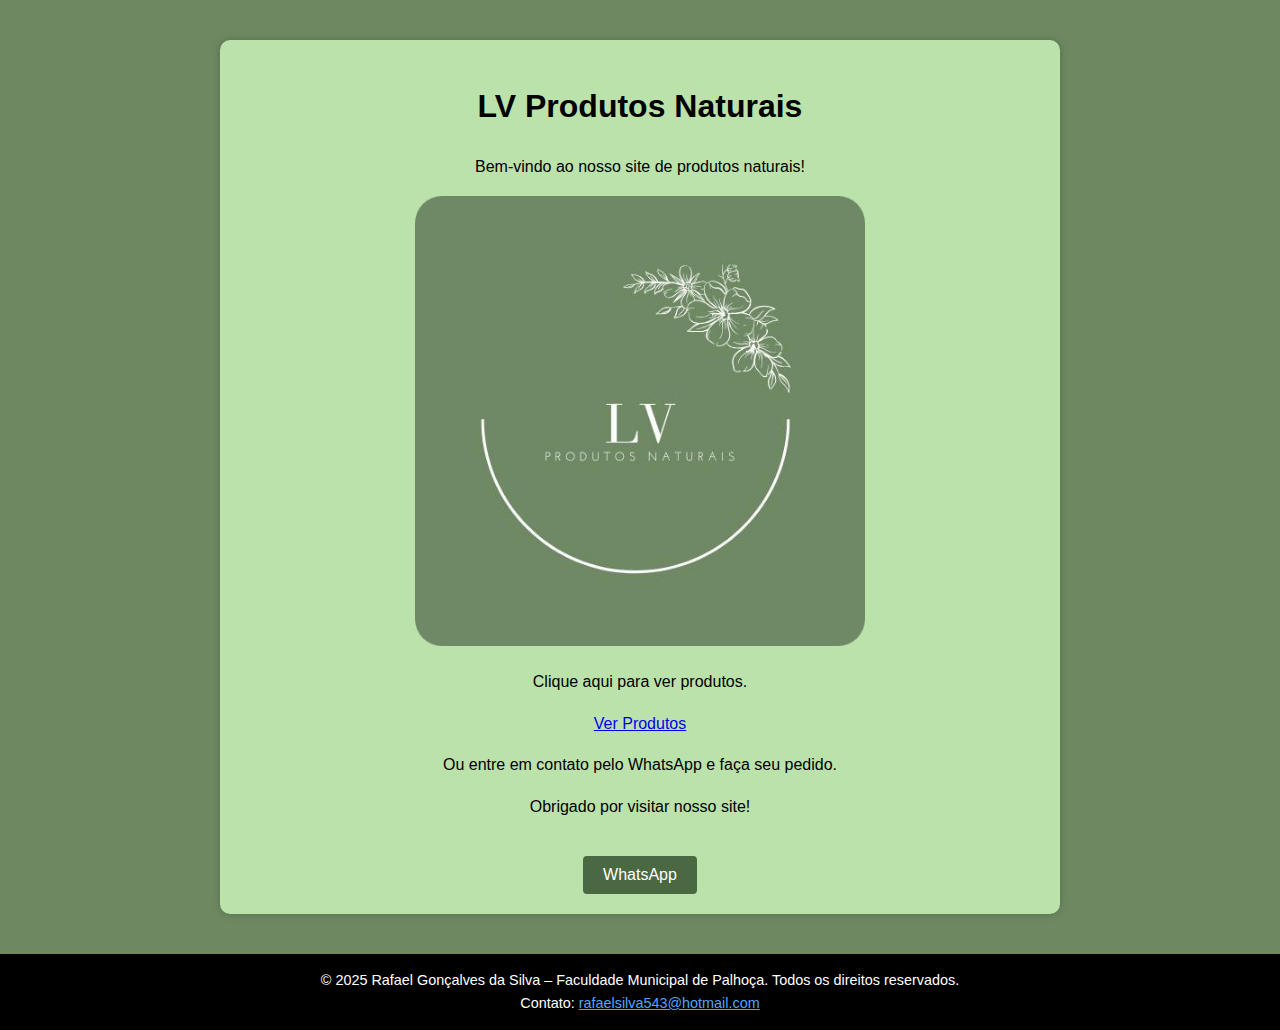
<file: index.html>
<!DOCTYPE html>
<html lang="pt-BR">
<head>
<meta charset="UTF-8">
<meta name="viewport" content="width=device-width, initial-scale=1.0">
<title>LV:home</title>
<link rel="icon" href="favicon.ico" type="image/x-icon">
<link rel="stylesheet" href="style.css"> 
</head>
<body>
<div class="container">
<h1>LV Produtos Naturais</h1> <!-- Título da página -->
<p>Bem-vindo ao nosso site de produtos naturais!</p>
<img src="logo1.png" width="450" height="450" alt="Imagem de produtos naturais" class="product-image">
<p>Clique aqui para ver produtos.</p><!-- Link para a página de produtos -->
<a href="produtos.html" class="button">Ver Produtos</a><!-- Botão para acessar a página de produtos -->
<p>Ou entre em contato pelo WhatsApp e faça seu pedido.</p>
<p>Obrigado por visitar nosso site!</p> 
<button id="messageButton">WhatsApp</button><!-- Botão para mostrar mensagem -->
<p id="message" class="hidden">Laura G. da Silva<br> 48 9 9637-8940</p><!-- Mensagem de contato -->
</div>

<!-- Rodapé com direitos autorais -->
<footer style="background-color:#000; color:#fff; text-align:center; padding:15px; margin-top:40px; font-size:0.9em;">
  © 2025 Rafael Gonçalves da Silva – Faculdade Municipal de Palhoça. Todos os direitos reservados.<br>
  Contato: <a href="mailto:rafaelsilva543@hotmail.com" style="color:#4da6ff;">rafaelsilva543@hotmail.com</a>
</footer>

<script src="scripts.js"></script>
</body>
</html>
</file>
<file: style.css>
body {
    line-height: 1.6;
    display: block; 
    margin: 0;
    padding: 0;
    font-family: Arial, sans-serif;
    background-color: #6e8962;
    background-size: cover;
    background-position: center;
    background-repeat: no-repeat;

    }
    .container {
    max-width: 800px;
    margin: 40px auto;
    padding: 20px;
    background-color: #bce2ab;
    border-radius: 10px;
    box-shadow: 0 0 10px rgba(0,0,0,0.2);
    text-align: center;
    }
    button {
    display: inline-block;
    padding: 10px 20px;
    font-size: 16px;
    margin-top: 20px;
    cursor: pointer;
    border: none;
    border-radius: 4px;
    background-color: #4a6841;
    color: #ffffff;
    transition: background-color 0.3s;
    }
    a.button:hover {
    background-color: #3c5635;
    }
    .hidden {
    display: none;
    }
    
    @media (max-width: 600px) {
        .container {
            margin: 20px;
            padding: 15px;
        }
    
        img {
            width: 100%;
            height: auto;
        }
    
        h1 {
            font-size: 1.5rem;
        }
    
        button,
        a.button {
            width: 100%;
            font-size: 18px;
        }
    }
</file>
